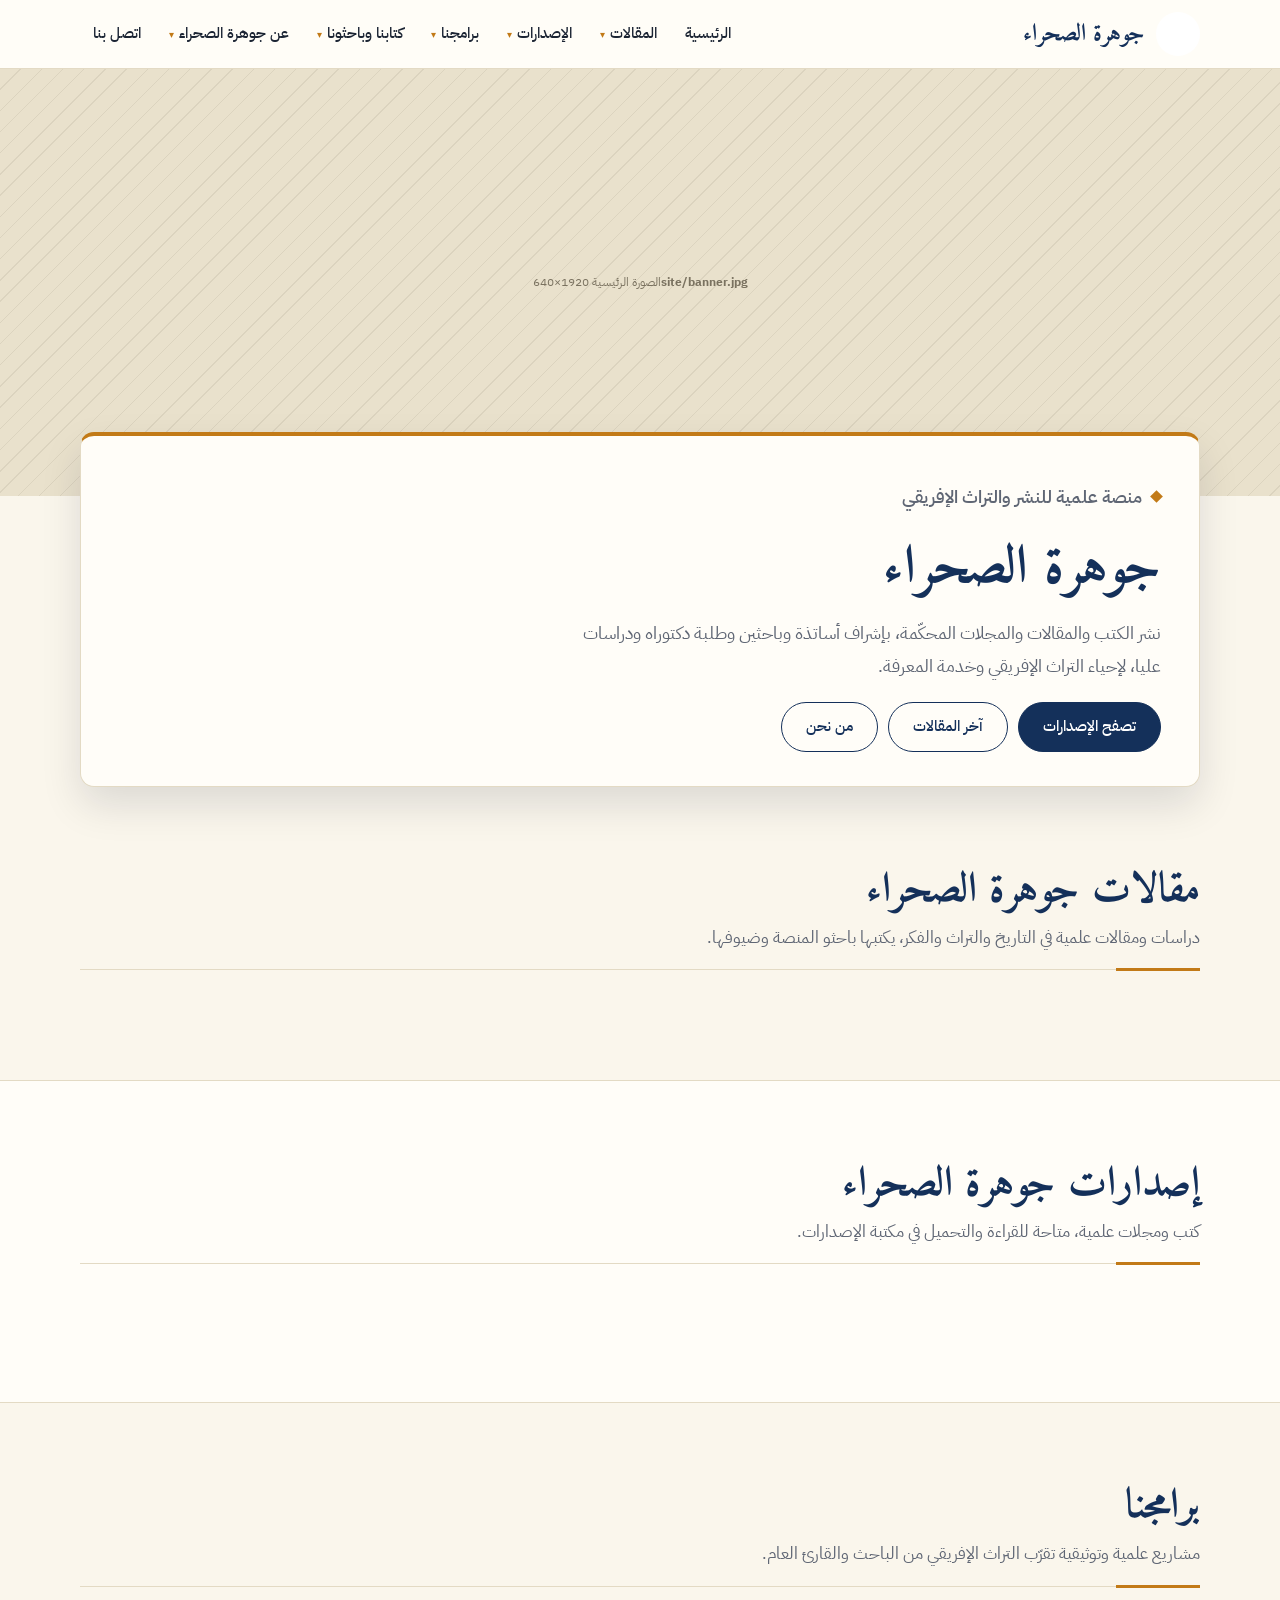
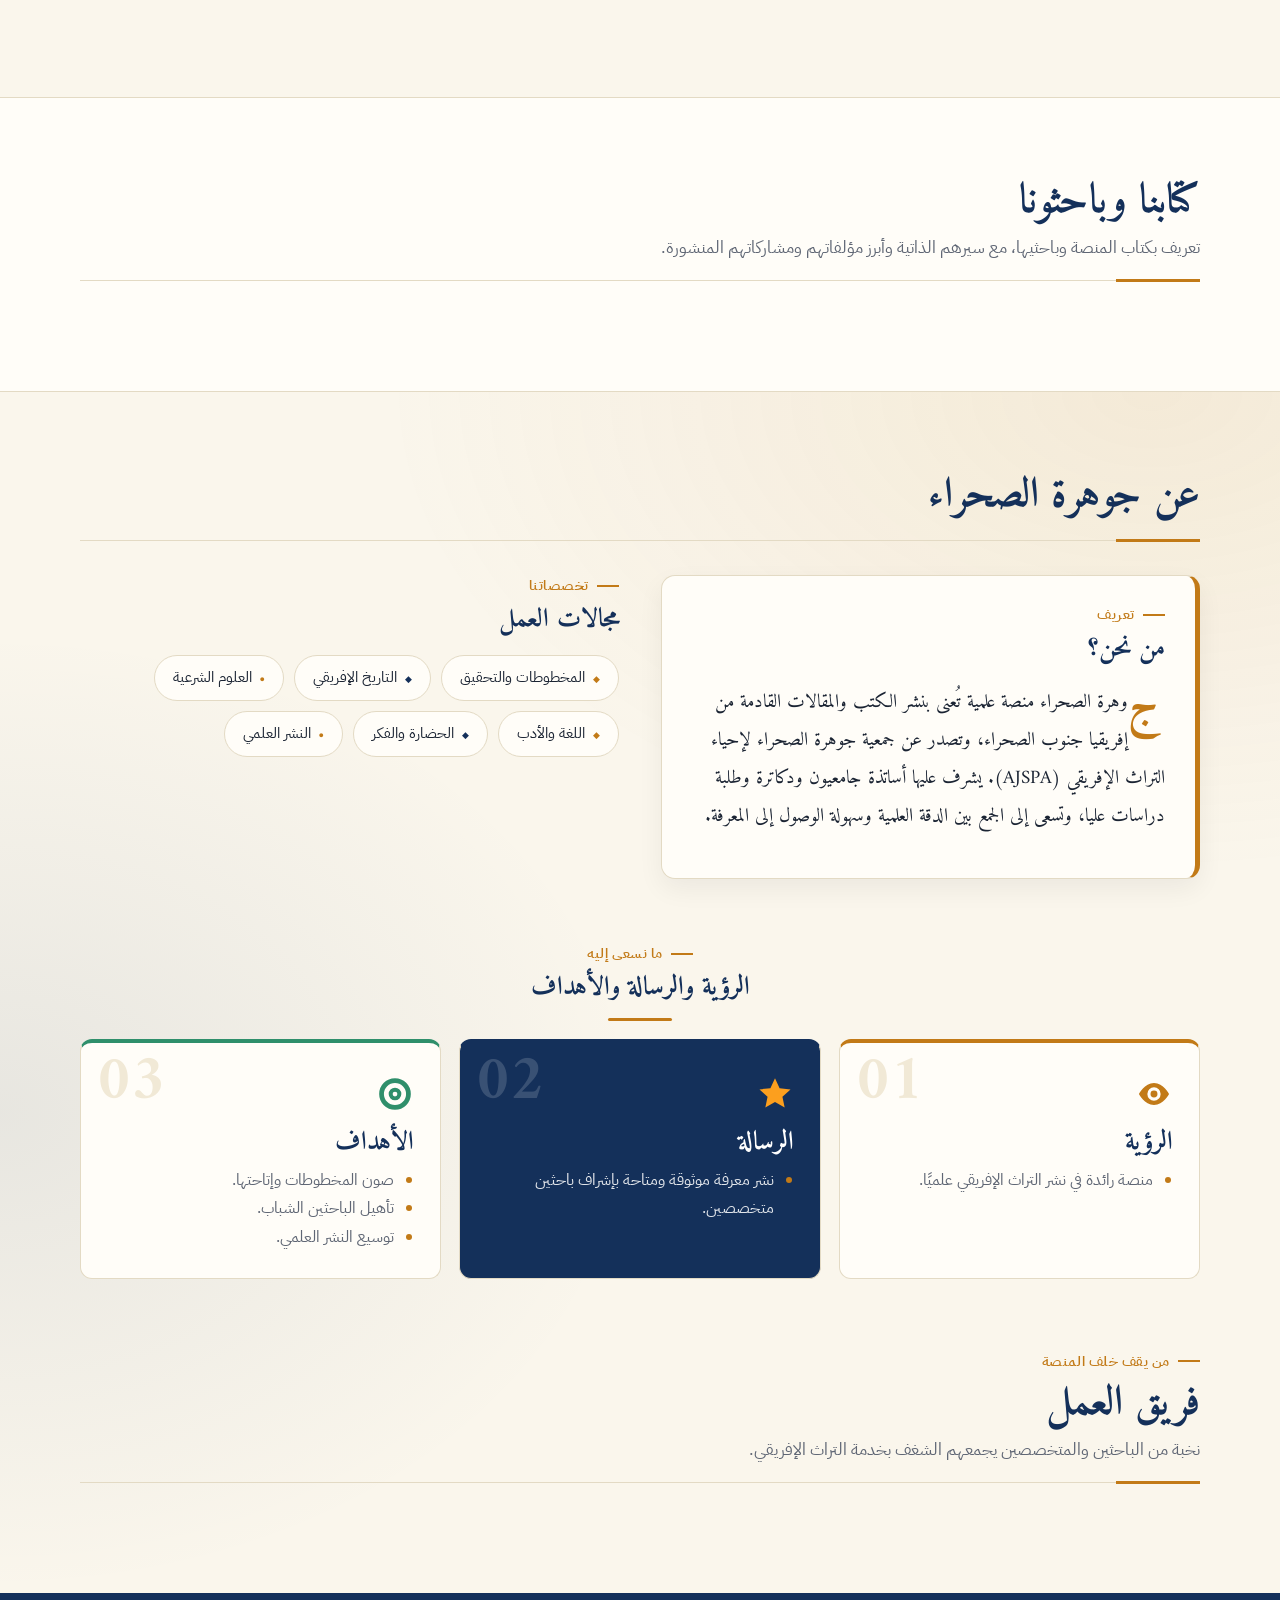
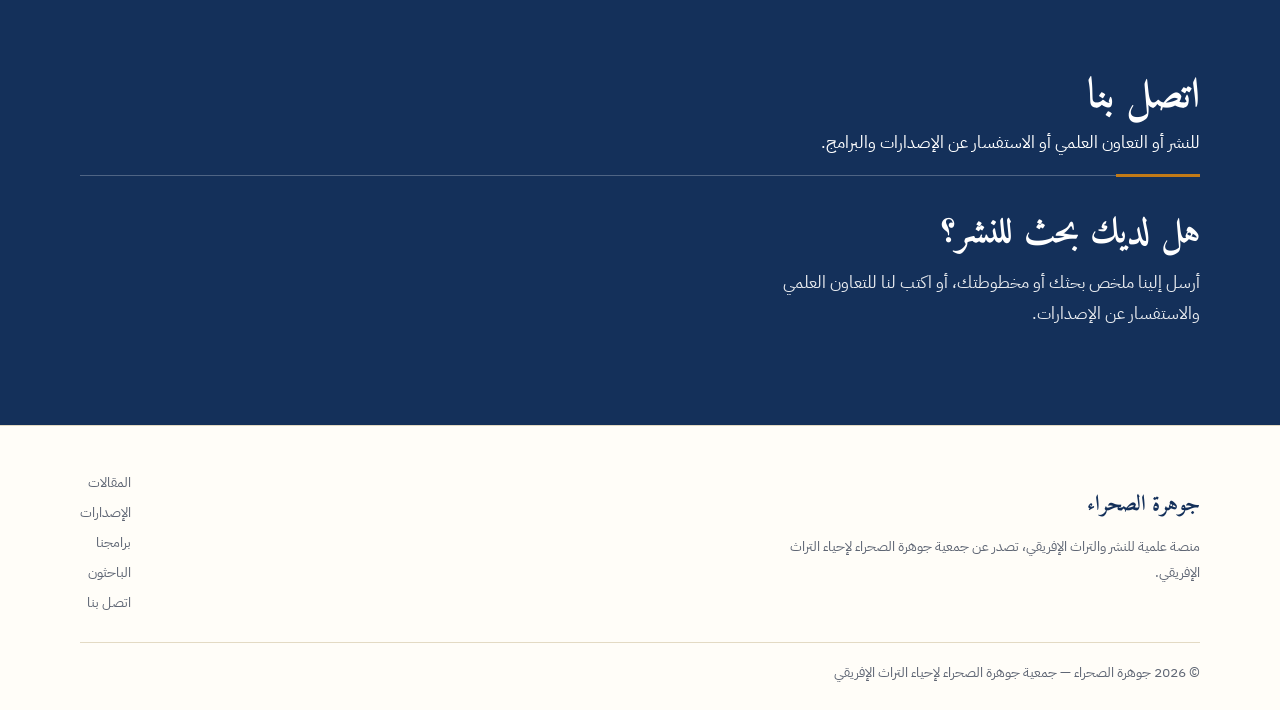
<file: template.html>
<!DOCTYPE html>
<html lang="ar" dir="rtl">
<head>
<meta charset="utf-8">
<meta name="viewport" content="width=device-width, initial-scale=1, viewport-fit=cover">
<title>__TITLE__</title>
<meta name="description" content="__DESC__">
<meta property="og:type" content="website">
<meta property="og:site_name" content="جوهرة الصحراء">
<meta property="og:title" content="__TITLE__">
<meta property="og:description" content="__DESC__">
<meta property="og:image" content="__IMAGE__">
<meta property="og:url" content="__URL__">
<meta name="twitter:card" content="summary_large_image">
<meta name="twitter:title" content="__TITLE__">
<meta name="twitter:description" content="__DESC__">
<meta name="twitter:image" content="__IMAGE__">
<link href="https://fonts.googleapis.com/css2?family=Amiri:wght@400;700&family=IBM+Plex+Sans+Arabic:wght@400;500;600&display=swap" rel="stylesheet">
<link rel="stylesheet" href="style.css">
</head>
<body>
<!--
THIS FILE IS GENERATED. Do not edit it by hand: edit the folders in content/ and run:  python build.py
(see README.txt). Layout and styling live in template.html.
-->
<header>
 <div class="wrap bar">
  <a class="logo" href="#top"><span class="ph mark" data-img="logo"></span>جوهرة الصحراء</a>
  <button class="burger" aria-label="القائمة" onclick="document.getElementById('nav').classList.toggle('open')">القائمة</button>
  <nav id="nav" aria-label="القائمة الرئيسية"><ul>
   <li><a href="#top">الرئيسية</a></li>
   <li><span class="t" tabindex="0">المقالات</span><div class="sub"><a href="#articles">مقالات جوهرة الصحراء</a></div></li>
   <li><span class="t" tabindex="0">الإصدارات</span><div class="sub"><a href="#publications" data-tab="all">إصدارات جوهرة الصحراء</a><a href="#publications" data-tab="latest">آخر الإصدارات</a><a href="#publications" data-tab="book">الكتب</a><a href="#publications" data-tab="journal">المجلات</a><a href="#publications" data-tab="lib">مكتبة الإصدارات</a></div></li>
   <li><span class="t" tabindex="0">برامجنا</span><div class="sub"><a href="#prog-1">ذاكرة الإمبراطوريات الإفريقية</a><a href="#prog-2">حكايات جوهرة الصحراء</a></div></li>
   <li><span class="t" tabindex="0">كتابنا وباحثونا</span><div class="sub"><a href="#authors">التعريف بالكتاب والباحثين</a><a href="#authors">السير الذاتية</a><a href="#authors">المؤلفات والمشاركات المنشورة</a></div></li>
   <li><span class="t" tabindex="0">عن جوهرة الصحراء</span><div class="sub"><a href="#about">من نحن؟</a><a href="#vision">الرؤية والرسالة والأهداف</a><a href="#fields">مجالات العمل</a><a href="#team">فريق العمل</a></div></li>
   <li><a href="#contact">اتصل بنا</a></li>
  </ul></nav>
 </div>
</header>

<main id="top">
<div class="ph herobig" data-img="banner"><span><b>site/banner.jpg</b>الصورة الرئيسية 1920×640</span></div>
<div class="wrap"><div class="intro">
 <div>
  <p class="kick">منصة علمية للنشر والتراث الإفريقي</p>
  <h1>جوهرة الصحراء</h1>
  <p>نشر الكتب والمقالات والمجلات المحكّمة، بإشراف أساتذة وباحثين وطلبة دكتوراه ودراسات عليا، لإحياء التراث الإفريقي وخدمة المعرفة.</p>
  <div class="btns"><a class="btn p" href="#publications">تصفح الإصدارات</a><a class="btn" href="#articles">آخر المقالات</a><a class="btn" href="#about">من نحن</a></div>
 </div>
 <div class="stats" id="stats"></div>
</div></div>

<section id="articles">
 <div class="wrap">
  <div class="head"><div><h2>مقالات جوهرة الصحراء</h2><p>دراسات ومقالات علمية في التاريخ والتراث والفكر، يكتبها باحثو المنصة وضيوفها.</p></div></div>
  <div class="arts"><div id="featArt"></div><div class="al" id="artList" style="align-content:start"></div></div>
 </div>
</section>

<section class="alt" id="publications">
 <div class="wrap">
  <div class="head"><div><h2>إصدارات جوهرة الصحراء</h2><p>كتب ومجلات علمية، متاحة للقراءة والتحميل في مكتبة الإصدارات.</p></div></div>
  <div class="tabs" role="tablist" id="tabs"></div>
  <div id="pubOut"></div>
 </div>
</section>

<section id="programs">
 <div class="wrap">
  <div class="head"><div><h2>برامجنا</h2><p>مشاريع علمية وتوثيقية تقرّب التراث الإفريقي من الباحث والقارئ العام.</p></div></div>
  <div class="progs" id="progList"></div>
 </div>
</section>

<section class="alt" id="authors">
 <div class="wrap">
  <div class="head"><div><h2>كتابنا وباحثونا</h2><p>تعريف بكتاب المنصة وباحثيها، مع سيرهم الذاتية وأبرز مؤلفاتهم ومشاركاتهم المنشورة.</p></div></div>
  <div class="auth" id="bios"></div>
 </div>
</section>

<section id="about">
 <div class="wrap">
  <div class="head"><div><h2>عن جوهرة الصحراء</h2></div></div>
  <div class="about">
   <div class="who"><span class="eyebrow">تعريف</span><h3 class="sub-h" style="margin-top:0">من نحن؟</h3>
    <p class="lede">جوهرة الصحراء منصة علمية تُعنى بنشر الكتب والمقالات القادمة من إفريقيا جنوب الصحراء، وتصدر عن جمعية جوهرة الصحراء لإحياء التراث الإفريقي (AJSPA). يشرف عليها أساتذة جامعيون ودكاترة وطلبة دراسات عليا، وتسعى إلى الجمع بين الدقة العلمية وسهولة الوصول إلى المعرفة.</p></div>
   <div><span class="eyebrow">تخصصاتنا</span><h3 class="sub-h" style="margin-top:0" id="fields">مجالات العمل</h3>
    <div class="chips"><span>المخطوطات والتحقيق</span><span>التاريخ الإفريقي</span><span>العلوم الشرعية</span><span>اللغة والأدب</span><span>الحضارة والفكر</span><span>النشر العلمي</span></div></div>
  </div>
  <h3 class="sub-h center" id="vision"><span class="eyebrow">ما نسعى إليه</span>الرؤية والرسالة والأهداف</h3>
  <div class="trio">
   <div class="v1"><i class="no">01</i><svg viewBox="0 0 24 24" aria-hidden="true"><path d="M12 5C6 5 2.5 12 2.5 12S6 19 12 19s9.5-7 9.5-7S18 5 12 5zm0 11.2a4.2 4.2 0 110-8.4 4.2 4.2 0 010 8.4zm0-6.4a2.2 2.2 0 100 4.4 2.2 2.2 0 000-4.4z"/></svg><h4>الرؤية</h4><ul><li>منصة رائدة في نشر التراث الإفريقي علميًا.</li></ul></div>
   <div class="v2"><i class="no">02</i><svg viewBox="0 0 24 24" aria-hidden="true"><path d="M12 2l2.9 6.3 6.9.8-5.1 4.7 1.4 6.8L12 17.1 5.9 20.6l1.4-6.8L2.2 9.1l6.9-.8z"/></svg><h4>الرسالة</h4><ul><li>نشر معرفة موثوقة ومتاحة بإشراف باحثين متخصصين.</li></ul></div>
   <div class="v3"><i class="no">03</i><svg viewBox="0 0 24 24" aria-hidden="true"><path d="M12 2a10 10 0 100 20 10 10 0 000-20zm0 3a7 7 0 110 14 7 7 0 010-14zm0 3a4 4 0 100 8 4 4 0 000-8zm0 2.5a1.5 1.5 0 110 3 1.5 1.5 0 010-3z"/></svg><h4>الأهداف</h4><ul><li>صون المخطوطات وإتاحتها.</li><li>تأهيل الباحثين الشباب.</li><li>توسيع النشر العلمي.</li></ul></div>
  </div>
  <div class="head team-head" id="team"><div><span class="eyebrow">من يقف خلف المنصة</span><h2>فريق العمل</h2><p>نخبة من الباحثين والمتخصصين يجمعهم الشغف بخدمة التراث الإفريقي.</p></div></div>
  <div class="team" id="teamList"></div>
 </div>
</section>

<section class="contact" id="contact">
 <div class="wrap">
  <div class="head"><div><h2>اتصل بنا</h2><p>للنشر أو التعاون العلمي أو الاستفسار عن الإصدارات والبرامج.</p></div></div>
  <div class="cx">
   <div class="cta"><h3>هل لديك بحث للنشر؟</h3><p>أرسل إلينا ملخص بحثك أو مخطوطتك، أو اكتب لنا للتعاون العلمي والاستفسار عن الإصدارات.</p><a class="cta-btn" id="ctaBtn" href="#contact" hidden>أرسل بحثك</a><!--SOCIAL--></div>
   <div class="mail" id="contactList"></div>
  </div>
 </div>
</section>
</main>

<footer><div class="wrap">
 <div class="fbrand"><a class="logo" href="#top"><span class="ph mark" data-img="logo"></span>جوهرة الصحراء</a>
  <p>منصة علمية للنشر والتراث الإفريقي، تصدر عن جمعية جوهرة الصحراء لإحياء التراث الإفريقي.</p>
  <!--SOCIAL--></div>
 <ul class="flinks"><li><a href="#articles">المقالات</a></li><li><a href="#publications">الإصدارات</a></li><li><a href="#programs">برامجنا</a></li><li><a href="#authors">الباحثون</a></li><li><a href="#contact">اتصل بنا</a></li></ul>
 <p class="copy">© <span id="yr">2026</span> جوهرة الصحراء — جمعية جوهرة الصحراء لإحياء التراث الإفريقي</p>
</div></footer>

<script>
const D = __DATA__;   /* generated from content/ by build.py */
const $=s=>document.querySelector(s);
const E=s=>String(s==null?'':s).replace(/[&<>"]/g,c=>({'&':'&amp;','<':'&lt;','>':'&gt;','"':'&quot;'}[c]));
const slot=(src,path,cls,hint)=>`<div class="ph ${cls||''}">${src?`<img src="${src}" alt="" loading="lazy">`:''}<span><b>${E(path)}</b>${hint||''}</span></div>`;
const fmt=d=>{try{return new Date(d+'T12:00:00').toLocaleDateString('ar-EG-u-nu-latn',{day:'numeric',month:'long',year:'numeric'})}catch(e){return d}};
document.querySelectorAll('.ph[data-img]').forEach(el=>{const u=D.site[el.dataset.img];if(u){const i=document.createElement('img');i.src=u;i.alt='';el.prepend(i)}});
/* hero banner: 2+ files (banner.jpg, banner-2.jpg, ...) cross-fade every 5 s */
const BN=D.site.banners||[];
if(BN.length>1){const box=document.querySelector('.herobig');box.querySelectorAll('img').forEach(i=>i.remove());
 const sl=BN.map((s,i)=>{const m=document.createElement('img');m.src=s;m.alt='';m.style.cssText='transition:opacity 1s;opacity:'+(i?0:1);box.prepend(m);return m});
 if(!matchMedia('(prefers-reduced-motion: reduce)').matches){let n=0;setInterval(()=>{sl[n].style.opacity=0;n=(n+1)%sl.length;sl[n].style.opacity=1},5000)}}
/* articles */
const A=D.articles, meta=a=>`${E(a.author)} · ${fmt(a.date)}`;
if(A[0]){
 $('#featArt').innerHTML=`<a class="feat" href="${A[0].url}">${slot(A[0].img,A[0].dir+'/image.jpg','','1280×720')}<div class="b"><span class="tag">${E(A[0].topic)}</span><h3>${E(A[0].title)}</h3><p>${E(A[0].summary)}</p><div class="meta">${meta(A[0])}</div></div></a>`;
 $('#artList').innerHTML=A.slice(1,5).map(a=>`<a href="${a.url}">${slot(a.img,a.dir+'/image.jpg','','')}<div><span class="tag">${E(a.topic)}</span><h3>${E(a.title)}</h3><div class="meta">${meta(a)}</div></div></a>`).join('');
}
/* publications */
const MON=d=>{try{return new Date(d+'-01T12:00:00').toLocaleDateString('ar-EG-u-nu-latn',{month:'long',year:'numeric'})}catch(e){return d}};
const when=it=>{const d=(it.date||'').trim();return /^\d{4}-\d{2}/.test(d)?MON(d.slice(0,7)):/^\d{4}$/.test(d)?d:(it.year||'')};   /* date: 2025-10 -> أكتوبر 2025 ; year: 2025 still works */
const key=it=>(it.date||((String(it.year||'').match(/\d{4}/)||[''])[0]));
const ITEMS=[...D.books.map(b=>({...b,type:'book'})),...D.journals.map(j=>({...j,type:'journal'}))].sort((a,b)=>key(b).localeCompare(key(a)));
const isL=it=>/^(yes|نعم|1|true)$/i.test(it.latest||'');
const kind=it=>it.type=='book'?'كتاب':'مجلة';
const TABS=[["latest","آخر الإصدارات"],["all","كل الإصدارات"],["book","الكتب"],["journal","المجلات"],["lib","مكتبة الإصدارات"]];
let tab="latest";
const card=it=>`<a class="pub" href="${it.url}">${slot(it.img,it.dir+'/cover.jpg','','غلاف 900×1200')}<div><span class="tag">${kind(it)} · ${E(when(it))}</span><h3>${E(it.title)}</h3><div class="meta">${E(it.author)}</div></div></a>`;
function pubs(){
 $('#tabs').innerHTML=TABS.map(([k,l])=>`<button role="tab" data-t="${k}" aria-selected="${k==tab}">${l}</button>`).join('');
 let out;
 if(tab=='lib'&&!ITEMS.length) out='<p class="empty">لا توجد إصدارات بعد.</p>';
 else if(tab=='lib') out=`<div class="lib">${ITEMS.map(it=>`<div class="row">${slot(it.img,it.dir+'/cover.jpg','','')}<div><span class="tag">${kind(it)} · ${E(when(it))}</span><h3><a href="${it.url}">${E(it.title)}</a></h3><div class="meta" style="margin:0">${E(it.author)}</div></div><div class="btns"><a class="btn p" href="${it.pdf||'#'}" target="_blank" rel="noopener">قراءة</a><a class="btn" href="${it.pdf||'#'}" download>تحميل</a></div></div>`).join('')}</div>`;
 else{let L=ITEMS.filter(it=>tab=='latest'?isL(it):tab=='all'?1:it.type==tab);if(tab=='latest'&&!L.length)L=ITEMS.slice(0,8);   /* no item marked latest: show the newest */
  out=L.length?`<div class="grid">${L.map(card).join('')}</div>`:'<p class="empty">لا توجد إصدارات في هذا القسم بعد.</p>'}
 $('#pubOut').innerHTML=out;
 $('#tabs').querySelectorAll('button').forEach(b=>b.onclick=()=>{tab=b.dataset.t;pubs()});
}
pubs();
document.querySelectorAll('[data-tab]').forEach(a=>a.addEventListener('click',()=>{tab=a.dataset.tab;pubs()}));
/* programs, people, contact */
$('#progList').innerHTML=D.programs.map((p,i)=>`<article class="prog" id="prog-${i+1}">${slot(p.img,p.dir+'/image.jpg','','1200×600')}<div class="b"><span class="no">البرنامج ${i+1}</span><h3>${E(p.title)}</h3><p>${E(p.description)}</p></div></article>`).join('');
const ini=n=>String(n||'').trim().split(/\s+/).slice(0,2).map(w=>w[0]).join('');
/* author card: the + toggle only exists when the author has a seerah and/or works (books) */
$('#bios').innerHTML=D.authors.map(p=>{
 const w=[].concat(p.works||[]).filter(Boolean), sr=[].concat(p.seerah||[]).join('\n').split(/\n+/).map(x=>x.trim()).filter(Boolean);
 const lbl=sr.length&&w.length?'السيرة والمؤلفات':sr.length?'السيرة الذاتية':'المؤلفات';
 const more=(sr.length||w.length)?`<details><summary>${lbl}${w.length?` <span class="cnt">${w.length}</span>`:''}</summary><div class="dbody">${sr.map(x=>`<p>${E(x)}</p>`).join('')}${w.length?`${sr.length?'<h5>المؤلفات</h5>':''}<ul>${w.map(x=>`<li>${E(x)}</li>`).join('')}</ul>`:''}</div></details>`:'';
 return `<article class="person"><div class="avatar">${p.img?`<img src="${p.img}" alt="${E(p.name)}" loading="lazy">`:`<span>${E(ini(p.name))}</span>`}</div><h3>${E(p.name)}</h3>${p.role?`<span class="role">${E(p.role)}</span>`:''}${p.bio?`<p>${E(p.bio)}</p>`:''}${more}</article>`}).join('');
$('#teamList').innerHTML=D.team.map(t=>`<article class="member"><div class="avatar">${t.img?`<img src="${t.img}" alt="${E(t.name)}" loading="lazy">`:`<span>${E(ini(t.name))}</span>`}</div><h4>${E(t.name)}</h4><span class="role">${E(t.position)}</span>${t.bio?`<p>${E(t.bio)}</p>`:''}${t.email?`<a class="mlink" href="mailto:${E(t.email)}">${E(t.email)}</a>`:''}</article>`).join('');
$('#stats').innerHTML=[[D.articles.length,'مقالات'],[D.books.length,'كتب'],[D.journals.length,'أعداد المجلة'],[D.authors.length,'باحثون']].map(([n,l])=>`<div><b data-n="${n}">${n}</b>${l}</div>`).join('');   /* counts come from the folders */
/* stats count up once when scrolled into view */
if('IntersectionObserver' in window&&!matchMedia('(prefers-reduced-motion: reduce)').matches){
 const io=new IntersectionObserver(es=>es.forEach(e=>{if(!e.isIntersecting)return;io.unobserve(e.target);const el=e.target,to=+el.dataset.n,t0=performance.now();
  (function f(t){const p=Math.min((t-t0)/1100,1);el.textContent=Math.round(to*(1-Math.pow(1-p,3)));if(p<1)requestAnimationFrame(f)})(t0)}),{threshold:.6});
 document.querySelectorAll('#stats b[data-n]').forEach(el=>{if(+el.dataset.n>0){el.textContent=0;io.observe(el)}})}
const S=D.site, CONTACT=[];
const IC={mail:'M20 4H4a2 2 0 00-2 2v12a2 2 0 002 2h16a2 2 0 002-2V6a2 2 0 00-2-2zm0 4.2l-8 5-8-5V6l8 5 8-5v2.2z',phone:'M6.6 10.8a15 15 0 006.6 6.6l2.2-2.2a1 1 0 011-.25 11.4 11.4 0 003.6.6 1 1 0 011 1V20a1 1 0 01-1 1A17 17 0 013 4a1 1 0 011-1h3.5a1 1 0 011 1c0 1.25.2 2.45.6 3.6a1 1 0 01-.25 1z'};
if(S.email)CONTACT.push({ic:'mail',kind:'البريد الإلكتروني',label:S.email,href:'mailto:'+S.email});
if(S.phone)CONTACT.push({ic:'phone',kind:'الهاتف',label:S.phone,href:'tel:'+S.phone.replace(/\s/g,'')});
$('#contactList').innerHTML=CONTACT.map(c=>`<a class="cc" href="${E(c.href)}"><span class="ci"><svg viewBox="0 0 24 24" aria-hidden="true"><path d="${IC[c.ic]}"/></svg></span><span><small>${c.kind}</small><b>${E(c.label)}</b></span></a>`).join('');
if(S.email){const b=$('#ctaBtn');b.href='mailto:'+S.email+'?subject='+encodeURIComponent('طلب نشر بحث');b.hidden=false}
document.querySelectorAll('nav a').forEach(a=>a.addEventListener('click',()=>$('#nav').classList.remove('open')));
$('#yr').textContent=new Date().getFullYear();
</script>
</body>
</html>
</file>
<file: style.css>
:root{--bg:#faf6ec;--surface:#fffdf8;--ink:#1b2433;--muted:#5f6674;--line:#e3dac4;--brand:#14305a;--on:#fff;--accent:#c27a17;--soft:#f1e9d6;--ph:#e9e1cc;--phi:#7a7260;
box-sizing:border-box;padding-top:env(safe-area-inset-top,0px);padding-bottom:env(safe-area-inset-bottom,0px)}
@media (prefers-color-scheme:dark){:root:not([data-theme="light"]){--bg:#0f1520;--surface:#161e2c;--ink:#ece8dc;--muted:#a2aab8;--line:#27324a;--brand:#8db0e6;--on:#0f1520;--accent:#e0a14a;--soft:#1b2538;--ph:#202b40;--phi:#8e9ab0}}
:root[data-theme="dark"]{--bg:#0f1520;--surface:#161e2c;--ink:#ece8dc;--muted:#a2aab8;--line:#27324a;--brand:#8db0e6;--on:#0f1520;--accent:#e0a14a;--soft:#1b2538;--ph:#202b40;--phi:#8e9ab0}
*{box-sizing:border-box}html{scroll-padding-top:76px;scroll-behavior:smooth}
body{margin:0;background:var(--bg);color:var(--ink);font:400 17px/1.85 "IBM Plex Sans Arabic",Tahoma,sans-serif}
h1,h2,h3,h4{font-family:Amiri,"Times New Roman",serif;line-height:1.35;margin:0}
a{color:inherit;text-decoration:none}a:focus-visible,button:focus-visible,summary:focus-visible{outline:3px solid var(--accent);outline-offset:2px}
.wrap{max-width:1160px;margin:0 auto;padding:0 20px}section{padding:76px 0}
.muted{color:var(--muted)}.sm{font-size:14px}
/* header */
header{position:sticky;top:0;z-index:30;background:color-mix(in srgb,var(--surface) 94%,transparent);backdrop-filter:blur(8px);border-bottom:1px solid var(--line)}
.bar{display:flex;align-items:center;justify-content:space-between;gap:14px;min-height:68px}
.logo{display:flex;align-items:center;gap:11px;font:700 24px Amiri,serif;color:var(--brand)}
.logo .mark{width:44px;height:44px;border-radius:50%;flex:none;background:#fff}.logo{white-space:nowrap;flex-shrink:0}
nav>ul{display:flex;gap:2px;list-style:none;margin:0;padding:0}
nav li{position:relative}nav .t,nav>ul>li>a{display:block;padding:9px 13px;font-size:15px;font-weight:500;border-radius:8px;cursor:pointer}
nav .t:after{content:"▾";font-size:10px;margin-inline-start:5px;color:var(--accent)}
nav>ul>li:hover>.t,nav>ul>li>a:hover{background:var(--soft)}
.sub{display:none;position:absolute;top:100%;right:0;min-width:230px;background:var(--surface);border:1px solid var(--line);border-radius:10px;padding:8px;box-shadow:0 14px 30px rgba(10,20,40,.14)}
nav li:hover>.sub,nav li:focus-within>.sub{display:block}
.sub a{display:block;padding:8px 12px;border-radius:6px;font-size:15px}.sub a:hover{background:var(--soft);color:var(--brand)}
.burger{display:none;background:none;border:1px solid var(--line);border-radius:8px;padding:6px 14px;color:var(--ink);font:inherit}
@media(max-width:1000px){.burger{display:block}nav{display:none;position:absolute;top:100%;right:0;left:0;background:var(--surface);border-bottom:1px solid var(--line);padding:10px 20px 18px;max-height:80vh;overflow:auto}nav.open{display:block}nav>ul{flex-direction:column}.sub{display:block;position:static;border:0;box-shadow:none;padding:0 14px 6px}}
/* placeholders */
.ph{position:relative;background:var(--ph) repeating-linear-gradient(135deg,transparent 0 14px,rgba(128,120,100,.13) 14px 15px);color:var(--phi);display:flex;align-items:center;justify-content:center;text-align:center;font-size:12px;line-height:1.4;overflow:hidden;width:100%}
.ph img{position:absolute;inset:0;width:100%;height:100%;object-fit:cover}.ph span{padding:6px}
/* hero */
.herobig{aspect-ratio:3/1;max-height:560px;min-height:180px}
.intro{position:relative;margin:-64px auto 0;background:var(--surface);border:1px solid var(--line);border-top:4px solid var(--accent);border-radius:14px;padding:34px 38px;display:grid;grid-template-columns:1.5fr 1fr;gap:30px;box-shadow:0 18px 40px rgba(10,20,40,.12)}
.kick{display:flex;align-items:center;gap:10px;color:var(--accent);font-weight:600;font-size:15px;margin:0 0 8px}
.kick:before{content:"";width:9px;height:9px;background:var(--accent);transform:rotate(45deg)}
.intro h1{font-size:clamp(34px,5vw,54px);color:var(--brand)}.intro p{margin:10px 0 20px;color:var(--muted);font-size:18px}
.btns{display:flex;flex-wrap:wrap;gap:10px}
.btn{display:inline-block;padding:10px 24px;border-radius:999px;border:1.5px solid var(--brand);font-weight:500;font-size:15px;cursor:pointer;background:none;color:var(--brand);font-family:inherit}
.btn.p{background:var(--brand);color:var(--on)}.btn:hover{opacity:.85}
.stats{display:grid;grid-template-columns:1fr 1fr;gap:12px;align-content:center}
.stats div{background:var(--soft);border-radius:10px;padding:14px;text-align:center;font-size:14px;color:var(--muted)}
.stats b{display:block;font:700 32px Amiri,serif;color:var(--brand)}
@media(max-width:820px){.intro{grid-template-columns:1fr;padding:26px 22px;margin-top:-30px}}
/* section heads */
.head{display:flex;align-items:flex-end;justify-content:space-between;gap:20px;flex-wrap:wrap;margin-bottom:34px;padding-bottom:16px;border-bottom:1px solid var(--line);position:relative}
.head:after{content:"";position:absolute;bottom:-2px;right:0;width:84px;height:3px;background:var(--accent)}
.head h2{font-size:clamp(30px,4vw,42px);color:var(--brand)}.head p{margin:2px 0 0;color:var(--muted);max-width:56ch}
.alt{background:var(--surface);border-block:1px solid var(--line)}
.sub-h{font-size:26px;color:var(--brand);margin:46px 0 18px}
/* articles */
.arts{display:grid;grid-template-columns:1.25fr 1fr;gap:28px}
.feat{background:var(--surface);border:1px solid var(--line);border-radius:12px;overflow:hidden;display:flex;flex-direction:column}
.feat .ph{aspect-ratio:16/9;border-radius:0}.feat div.b{padding:22px 24px}
.tag{display:inline-block;font-size:13px;font-weight:600;color:var(--accent);margin-bottom:4px}
.feat h3{font-size:28px;color:var(--brand)}.feat p{margin:8px 0 0;color:var(--muted)}
.meta{font-size:13.5px;color:var(--muted);margin-top:10px}
.al{display:grid;gap:0}.al a{display:grid;grid-template-columns:88px 1fr;gap:16px;padding:16px 0;border-bottom:1px solid var(--line)}
.al a:first-child{padding-top:0}.al .ph{aspect-ratio:1;border-radius:8px}.al h3{font-size:20px}.al a:hover h3,.feat:hover h3{color:var(--accent)}
@media(max-width:860px){.arts{grid-template-columns:1fr}}
/* publications */
.tabs{display:flex;gap:6px;flex-wrap:wrap;margin-bottom:28px}
.tabs button{border:1px solid var(--line);background:var(--surface);color:var(--ink);padding:8px 20px;border-radius:999px;font:500 15px "IBM Plex Sans Arabic",sans-serif;cursor:pointer}
.tabs button[aria-selected=true]{background:var(--brand);color:var(--on);border-color:var(--brand)}
.grid{display:grid;grid-template-columns:repeat(auto-fill,minmax(205px,1fr));gap:22px}
.pub .ph{aspect-ratio:3/4;border-radius:6px;box-shadow:0 8px 18px rgba(10,20,40,.18)}
.pub{display:flex;flex-direction:column;gap:12px}.pub h3{font-size:20px}.pub:hover h3{color:var(--accent)}
.lib{display:grid;border:1px solid var(--line);border-radius:12px;background:var(--surface);overflow:hidden}
.row{display:grid;grid-template-columns:90px 1fr auto;gap:16px;align-items:center;padding:14px 20px;border-bottom:1px solid var(--line)}.row:last-child{border:0}
.row h3{font-size:19px}.row .btn{padding:5px 16px;font-size:13.5px}.row .btns{flex-wrap:nowrap}
@media(max-width:620px){.row{grid-template-columns:1fr}.row .btns{flex-wrap:wrap}}
/* programs */
.progs{display:grid;grid-template-columns:1fr 1fr;gap:26px}
.prog{background:var(--brand);color:var(--on);border-radius:14px;overflow:hidden;display:flex;flex-direction:column}
.prog .ph{aspect-ratio:16/8;border-radius:0}.prog div.b{padding:26px 28px 30px}
.prog h3{font-size:30px}.prog p{opacity:.9;margin:8px 0 18px}.prog .btn{border-color:currentColor;color:inherit}
.prog .no{font:700 14px "IBM Plex Sans Arabic";color:var(--accent);filter:brightness(1.4);letter-spacing:.04em}
@media(max-width:800px){.progs{grid-template-columns:1fr}}
/* authors */
.auth{display:grid;grid-template-columns:repeat(auto-fill,minmax(250px,1fr));gap:22px}
.person{background:var(--surface);border:1px solid var(--line);border-radius:12px;padding:22px;text-align:center}
.person .ph{width:104px;aspect-ratio:1;border-radius:50%;margin:0 auto 12px}
.person h3{font-size:22px;color:var(--brand)}.person small{display:block;color:var(--accent);font-weight:600}
.person p{font-size:15px;color:var(--muted);margin:8px 0}
details{text-align:right;margin-top:8px;border-top:1px solid var(--line);padding-top:8px;font-size:15px}
summary{cursor:pointer;font-weight:600;color:var(--brand);list-style:none}summary::-webkit-details-marker{display:none}summary:after{content:" +"}details[open] summary:after{content:" −"}
details ul{margin:8px 0 0;padding-inline-start:20px;color:var(--muted)}
/* about */
.about{display:grid;grid-template-columns:1fr 1fr;gap:42px;align-items:start}
.about p{margin:0 0 14px;color:var(--muted)}
.trio{display:grid;grid-template-columns:repeat(3,1fr);gap:18px;margin-top:10px}
.trio div,.team div{background:var(--surface);border:1px solid var(--line);border-radius:12px;padding:24px}
.trio h4,.team h4{font-size:23px;color:var(--brand);margin-bottom:6px}.trio ul{margin:0;padding-inline-start:20px;color:var(--muted);font-size:15.5px}
.chips{display:flex;flex-wrap:wrap;gap:10px}.chips span{border:1px solid var(--line);background:var(--surface);padding:8px 18px;border-radius:999px;font-size:15px}
.chips span:before{content:"◆";color:var(--accent);font-size:9px;margin-inline-end:8px}
.team{display:grid;grid-template-columns:repeat(auto-fill,minmax(220px,1fr));gap:18px}
.team div{display:flex;gap:14px;align-items:center;padding:16px}.team .ph{width:60px;aspect-ratio:1;border-radius:50%;flex:none}.team h4{font-size:19px;margin:0}
@media(max-width:860px){.about,.trio{grid-template-columns:1fr}}
/* contact + footer */
.contact{background:var(--brand);color:var(--on)}.contact .head{border-color:rgba(255,255,255,.25)}.contact .head h2,.contact .head p{color:inherit}
.mail{display:flex;flex-wrap:wrap;gap:12px}.mail a{border:1.5px solid currentColor;padding:10px 24px;border-radius:999px;direction:ltr}
.mail a:hover{background:var(--on);color:var(--brand)}
footer{background:var(--surface);border-top:1px solid var(--line);padding:30px 0;font-size:14px;color:var(--muted)}
footer .wrap{display:flex;flex-wrap:wrap;gap:14px 28px;align-items:center;justify-content:space-between}
footer ul{display:flex;flex-wrap:wrap;gap:6px 18px;list-style:none;margin:0;padding:0}
/* details pages */
.detail{padding:34px 0 70px}.detail .wrap{max-width:900px}
.crumbs{font-size:14px;color:var(--muted);margin-bottom:22px}.crumbs a:hover{color:var(--accent)}
.detail h1{font-size:clamp(30px,5vw,46px);color:var(--brand);margin:6px 0 8px}
.detail .hero-img{aspect-ratio:16/9;border-radius:12px;margin:22px 0}
.prose p{margin:0 0 18px;font-size:18.5px;line-height:2}
.bookpage{display:grid;grid-template-columns:260px 1fr;gap:38px;align-items:start}
.bookpage .ph{aspect-ratio:3/4;border-radius:6px;box-shadow:0 12px 26px rgba(10,20,40,.2)}
.lead2{font-size:19px;color:var(--muted);margin:10px 0 20px}
.rel-h{font-size:26px;color:var(--brand);margin:54px 0 18px;padding-top:22px;border-top:1px solid var(--line)}
.rel{display:grid;grid-template-columns:repeat(auto-fill,minmax(240px,1fr));gap:22px}
.rel .ph{aspect-ratio:16/9;border-radius:8px;margin-bottom:10px}.rel h3{font-size:20px}.rel a:hover h3{color:var(--accent)}
.row h3 a:hover{color:var(--accent)}
@media(max-width:700px){.bookpage{grid-template-columns:1fr}.bookpage .ph{max-width:240px}}
/* social icons */
.social{display:flex;gap:10px;flex-wrap:wrap}
.social a{width:44px;height:44px;border-radius:50%;display:flex;align-items:center;justify-content:center;color:#fff;transition:transform .15s}
.social a:hover{transform:translateY(-2px)}.social svg{width:22px;height:22px;fill:currentColor}
.contact .social{margin-bottom:20px}footer .social a{width:34px;height:34px}footer .social svg{width:17px;height:17px}
/* === about / vision / team polish === */
.eyebrow{display:flex;align-items:center;gap:8px;color:var(--accent);font:600 13.5px "IBM Plex Sans Arabic",sans-serif;letter-spacing:.04em;margin-bottom:6px}
.eyebrow:before{content:"";width:22px;height:2px;background:var(--accent)}
.sub-h.center{text-align:center;display:flex;flex-direction:column;align-items:center;margin-top:64px}
.sub-h.center .eyebrow{justify-content:center}.sub-h.center:after{content:"";width:64px;height:3px;background:var(--accent);margin-top:12px;border-radius:2px}
#about{background:radial-gradient(60% 40% at 90% 0,color-mix(in srgb,var(--accent) 10%,transparent),transparent),radial-gradient(50% 40% at 0 60%,color-mix(in srgb,var(--brand) 8%,transparent),transparent)}
.about .who{background:var(--surface);border:1px solid var(--line);border-inline-start:5px solid var(--accent);border-radius:14px;padding:28px 30px;box-shadow:0 10px 26px rgba(10,20,40,.06)}
.about .lede{font-size:19px;color:var(--ink);font-family:Amiri,serif;line-height:2}
.about .lede:first-letter{font-size:2.3em;color:var(--accent);font-weight:700;float:right;line-height:1;margin-inline-start:8px}
.chips span{transition:.2s}.chips span:hover{background:var(--brand);color:var(--on);border-color:var(--brand);transform:translateY(-2px)}
.chips span:nth-child(3n+2):before{color:var(--brand)}.chips span:nth-child(3n):before{content:"●"}
.trio div{position:relative;overflow:hidden;padding:32px 26px 26px;border-top:4px solid var(--accent);transition:transform .25s,box-shadow .25s}
.trio div:hover{transform:translateY(-5px);box-shadow:0 16px 34px rgba(10,20,40,.13)}
.trio .v2{border-top-color:var(--brand);background:var(--brand);color:var(--on)}.trio .v2 h4{color:var(--on)}.trio .v2 ul,.trio .v2 svg{color:rgba(255,255,255,.88)}
.trio .v2 .no{color:rgba(255,255,255,.16)}.trio .v3{border-top-color:#2f8f6b}
.trio svg{width:38px;height:38px;fill:var(--accent);margin-bottom:12px;display:block}.trio .v2 svg{fill:var(--accent);filter:brightness(1.3)}.trio .v3 svg{fill:#2f8f6b}
.trio .no{position:absolute;top:8px;left:16px;font:700 64px/1 Amiri,serif;font-style:normal;color:var(--soft);pointer-events:none}
.trio li::marker{color:var(--accent)}.trio h4{font-size:26px}
.team-head{margin-top:72px}.team-head .eyebrow{margin-bottom:4px}
.team{grid-template-columns:repeat(auto-fill,minmax(230px,1fr));gap:24px}
.member{background:var(--surface);border:1px solid var(--line);border-radius:16px;padding:0 20px 24px;text-align:center;position:relative;overflow:hidden;transition:transform .25s,box-shadow .25s}
.member:before{content:"";display:block;height:70px;margin:0 -20px;background:linear-gradient(135deg,var(--brand),color-mix(in srgb,var(--brand) 60%,var(--accent)))}
.member:hover{transform:translateY(-5px);box-shadow:0 18px 36px rgba(10,20,40,.14)}
.team .avatar{width:104px;height:104px;padding:0;gap:0;border-radius:50%;margin:-52px auto 14px;border:4px solid var(--surface);box-shadow:0 0 0 2px var(--accent),0 6px 14px rgba(10,20,40,.18);background:var(--soft);overflow:hidden;display:flex;align-items:center;justify-content:center;position:relative}
.avatar img{width:100%;height:100%;object-fit:cover}.avatar span{font:700 34px Amiri,serif;color:var(--brand)}
.member h4{font-size:22px;color:var(--brand);margin:0}
.member .role{display:inline-block;margin-top:8px;padding:3px 14px;border-radius:999px;background:var(--soft);color:var(--accent);font-size:13.5px;font-weight:600}
.member p{font-size:14.5px;color:var(--muted);margin:10px 0 0;line-height:1.8}
.member .mlink{display:block;margin-top:10px;font-size:13px;color:var(--brand);direction:ltr;word-break:break-all}.member .mlink:hover{color:var(--accent)}
@media(prefers-reduced-motion:reduce){.trio div,.member,.chips span{transition:none}}

/* === authors / contact / article cards === */
.person{position:relative;overflow:hidden;display:flex;flex-direction:column;align-items:stretch;padding:0 22px 22px;border-radius:16px;transition:transform .25s,box-shadow .25s}
.person:before{content:"";display:block;height:56px;margin:0 -22px;background:var(--soft);border-bottom:3px solid var(--accent)}
.person:hover{transform:translateY(-4px);box-shadow:0 16px 32px rgba(10,20,40,.12)}
.person .avatar{width:96px;height:96px;border-radius:50%;margin:-44px auto 12px;border:4px solid var(--surface);box-shadow:0 0 0 2px var(--accent);background:var(--soft);overflow:hidden;display:flex;align-items:center;justify-content:center;position:relative}
.person .role{align-self:center;padding:2px 14px;border-radius:999px;background:var(--soft);color:var(--accent);font-size:13.5px;font-weight:600;margin-top:4px}
.person p{line-height:1.8}
.person details{margin-top:auto}.person details:not([open]){margin-top:auto}
.person .cnt{display:inline-block;min-width:22px;padding:0 7px;border-radius:999px;background:var(--soft);color:var(--accent);font-size:12.5px;text-align:center;margin-inline-start:4px}
.person details[open] summary:after,.person summary:after{content:""}
.person summary:before{content:"+";float:left;color:var(--accent);font-weight:700}.person details[open] summary:before{content:"\2212"}
.acard{display:flex;flex-direction:column;background:var(--surface);border:1px solid var(--line);border-radius:12px;overflow:hidden;transition:transform .25s,box-shadow .25s,border-color .25s}
.acard:hover{transform:translateY(-4px);box-shadow:0 16px 32px rgba(10,20,40,.13);border-color:var(--accent)}
.acard .ph{aspect-ratio:16/9;border-radius:0}
.acard .b{display:flex;flex-direction:column;flex:1;padding:16px 18px 18px}
.acard h3{font-size:21px;color:var(--brand)}.acard:hover h3{color:var(--accent)}
.acard .meta{margin-top:8px}
.acard .more{margin-top:auto;padding-top:12px;color:var(--accent);font-weight:600;font-size:14.5px}
.acard .more:after{content:"\2190";display:inline-block;margin-inline-start:6px;transition:transform .2s}.acard:hover .more:after{transform:translateX(-4px)}
.agrid{grid-template-columns:repeat(auto-fill,minmax(260px,1fr))}
.cx{display:grid;grid-template-columns:1.1fr 1fr;gap:34px;align-items:center}
.cta h3{font-size:clamp(26px,3.4vw,36px);color:var(--on)}
.cta p{margin:8px 0 20px;opacity:.9;max-width:46ch}
.cta-btn{display:inline-block;background:var(--accent);color:#fff;padding:11px 28px;border-radius:999px;font-weight:600}
.cta-btn:hover{filter:brightness(1.1)}.cta-btn[hidden]{display:none}
.cta .social{margin:22px 0 0}
.contact .mail{flex-direction:column;gap:14px}
.mail a.cc{display:flex;align-items:center;gap:16px;padding:16px 20px;border:1px solid rgba(255,255,255,.28);border-radius:14px;background:rgba(255,255,255,.07);direction:rtl;transition:transform .2s,background .2s}
.mail a.cc:hover{background:rgba(255,255,255,.14);color:inherit;transform:translateY(-3px)}
.cc .ci{width:48px;height:48px;border-radius:50%;background:var(--accent);display:flex;align-items:center;justify-content:center;flex:none}
.cc svg{width:22px;height:22px;fill:#fff}
.cc small{display:block;font-size:13px;opacity:.8;line-height:1.5}.cc b{display:block;font-weight:600;font-size:18px;direction:ltr;text-align:right;word-break:break-all}
@media(max-width:860px){.cx{grid-template-columns:1fr}}
@media(prefers-reduced-motion:reduce){.person,.acard,.mail a.cc,.acard .more:after{transition:none}}

/* === publications / stats / footer === */
.pub .ph{transition:transform .25s,box-shadow .25s}
.pub:hover .ph{transform:translateY(-6px);box-shadow:0 16px 28px rgba(10,20,40,.26)}
.row{transition:background .2s}.row:hover{background:var(--soft)}
.empty{text-align:center;color:var(--muted);padding:40px 0;margin:0;border:1px dashed var(--line);border-radius:12px}
.stats b{font-variant-numeric:tabular-nums}
footer{padding:44px 0 24px}
footer .fbrand{max-width:420px}footer .fbrand .logo{font-size:22px}
footer .fbrand p{margin:10px 0 16px;line-height:1.8}
footer .mark:empty{display:none}
footer .flinks{flex-direction:column;gap:4px;align-self:flex-start}footer .flinks a:hover{color:var(--accent)}
footer .copy{flex-basis:100%;margin:12px 0 0;padding-top:18px;border-top:1px solid var(--line);font-size:13.5px}
@media(prefers-reduced-motion:reduce){.pub .ph,.row{transition:none}}

/* author toggle body */
.person .dbody{max-height:320px;overflow:auto;margin-top:8px;padding-inline-end:4px}
.person .dbody p{font-size:14.5px;line-height:1.9;margin:0 0 10px;text-align:right}
.person .dbody h5{font:700 16px Amiri,serif;color:var(--brand);margin:12px 0 4px}
.person .dbody ul{margin:4px 0 0}
</file>
